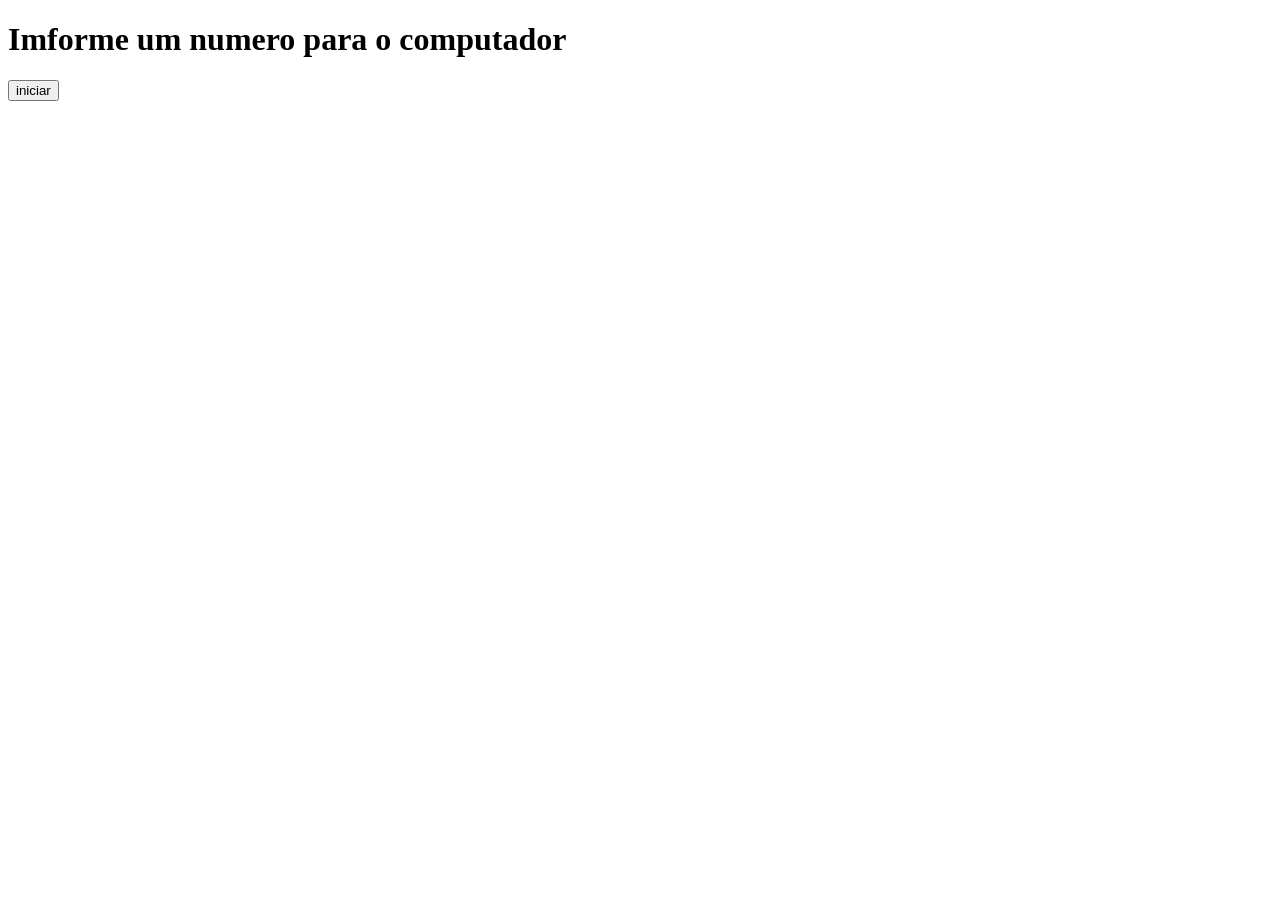
<file: atividade3/Migger.html>
<!DOCTYPE html>
<html lang="pt-br">
<head>
    <meta charset="UTF-8">
    <meta name="viewport" content="width=device-width, initial-scale=1.0">
    <title>Par ou impar ?</title>
</head>
<body>
    <h1>Imforme um numero para o computador</h1>

    <button onclick="parouimpar()">iniciar</button>







    <script src="script.js"></script>
</body>
</html>
</file>
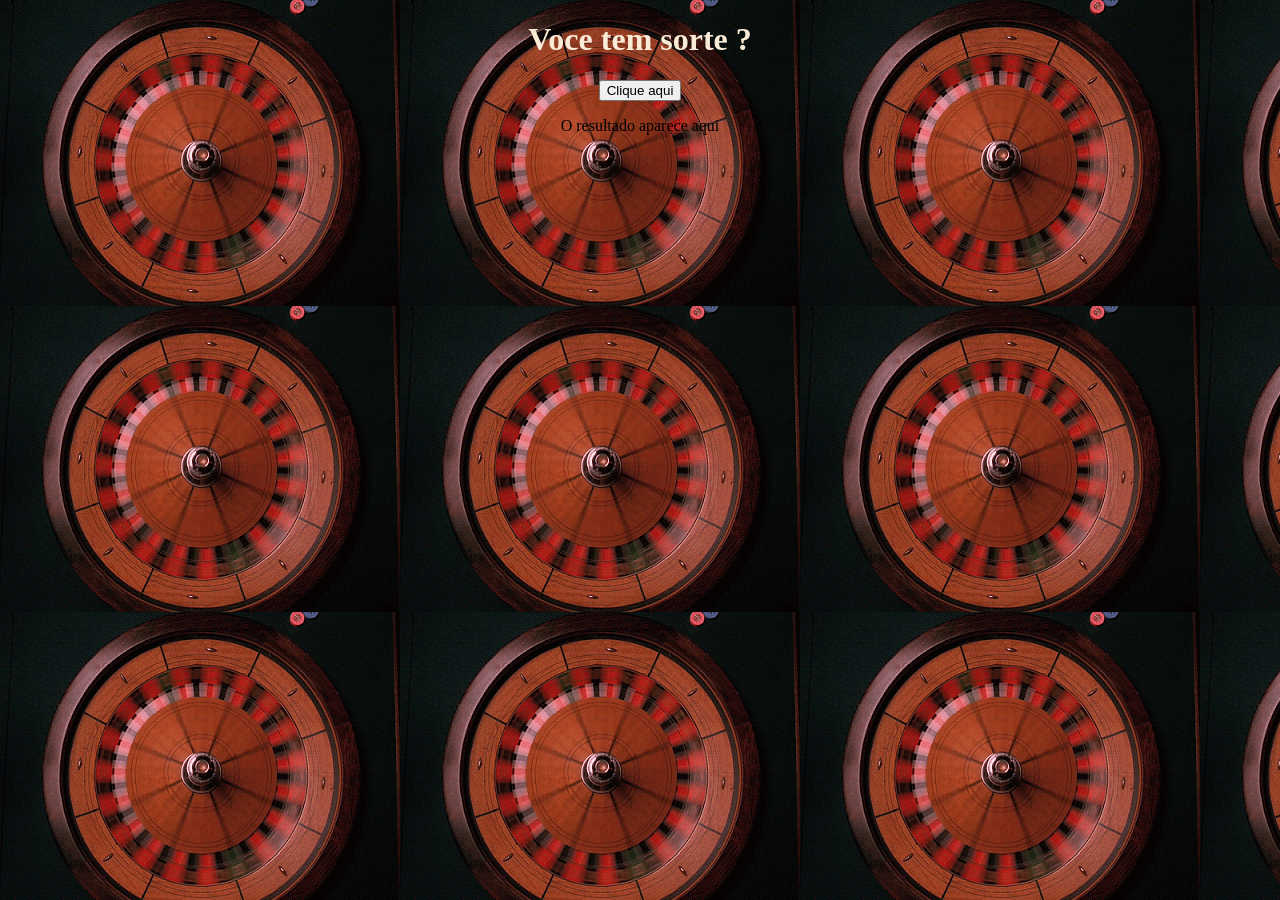
<file: atividade8/sorte.html>
<!DOCTYPE html>
<html lang="pt-br">
<head>
    <meta charset="UTF-8">
    <meta name="viewport" content="width=device-width, initial-scale=1.0">
    <title>sorte</title>
    <link rel="stylesheet" href="style.css">
</head>
<body>
    <h1>Voce tem sorte ?</h1>
    <button onclick="sorte()">Clique aqui</button>
    
    
    <div id="resultado">
        <p>O resultado aparece aqui</p>
    </div>



    <script src="script.js"></script>
</body>
</html>
</file>
<file: atividade8/style.css>
body{
    text-align: center;
    background-image: url(fe872fdfc2c8be4dcb7ab2531e3194b6.gif);
}

h1 {
color: antiquewhite;

}
</file>
